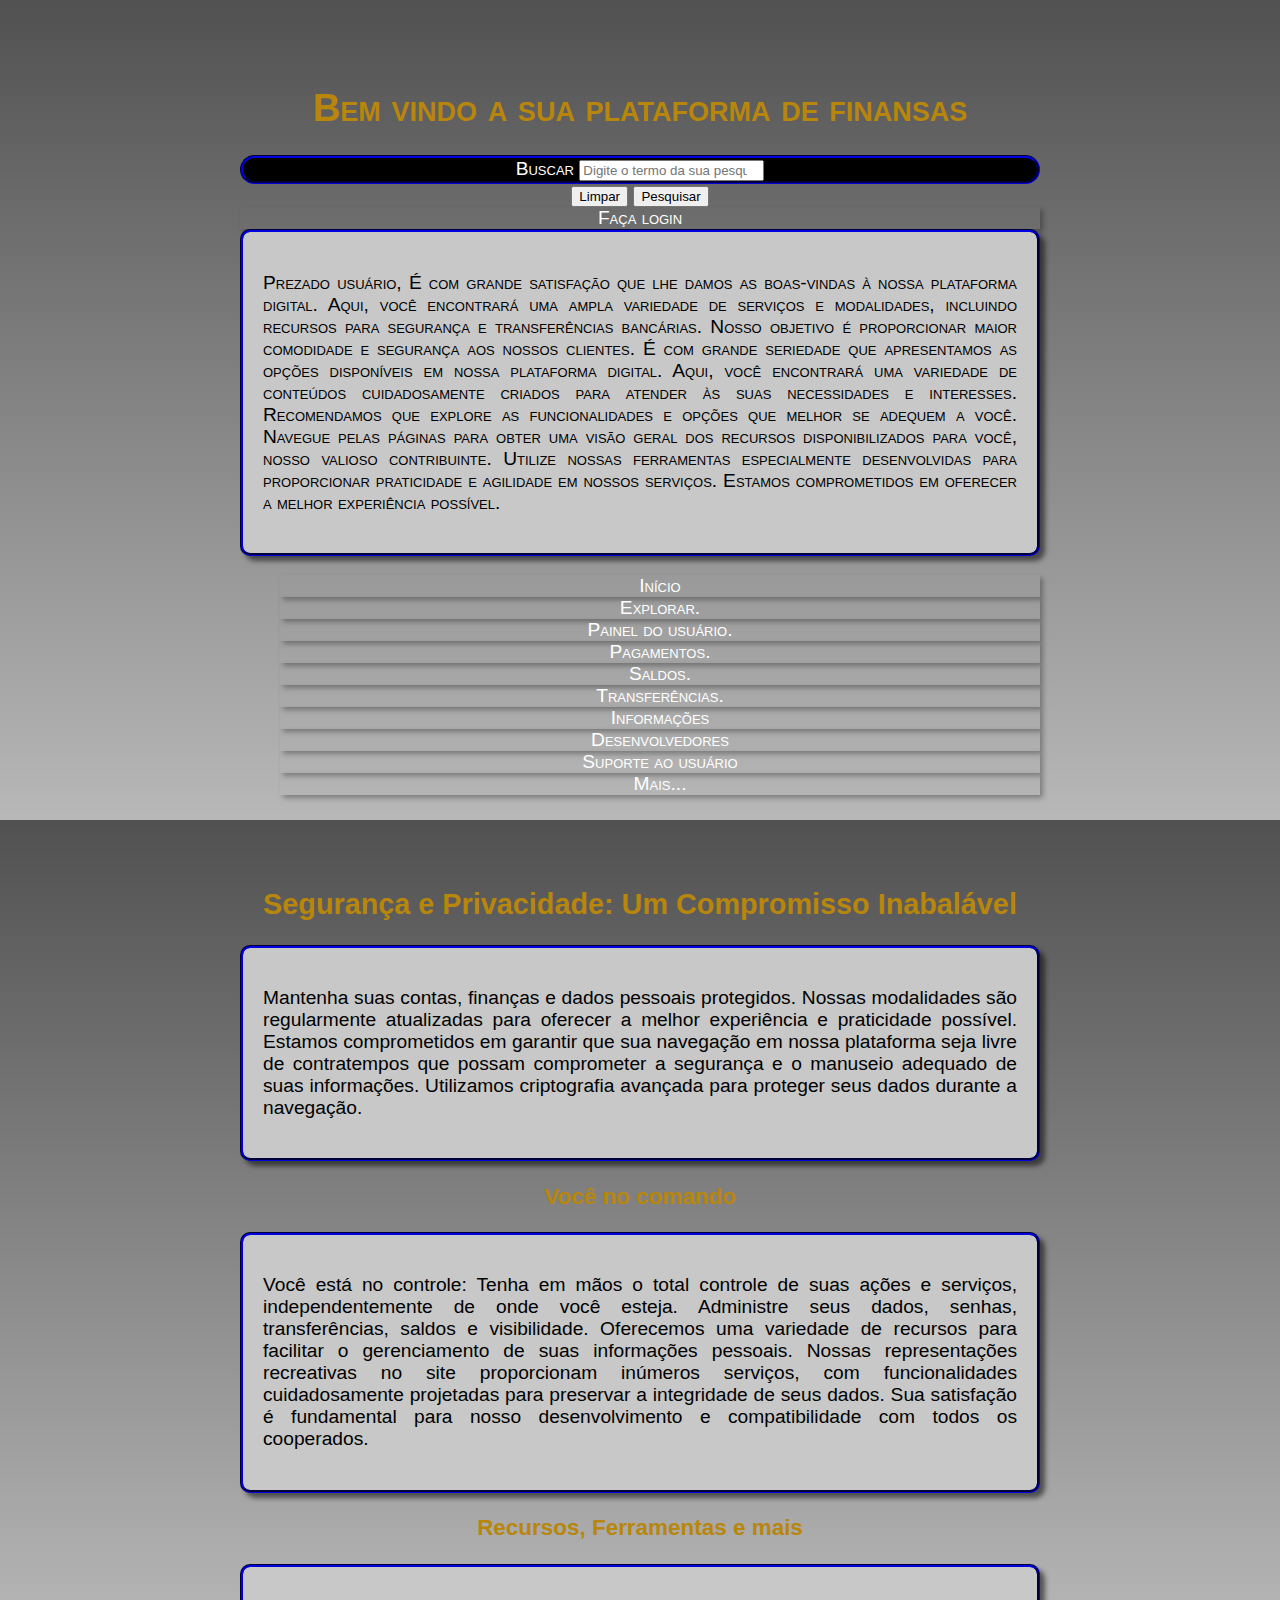
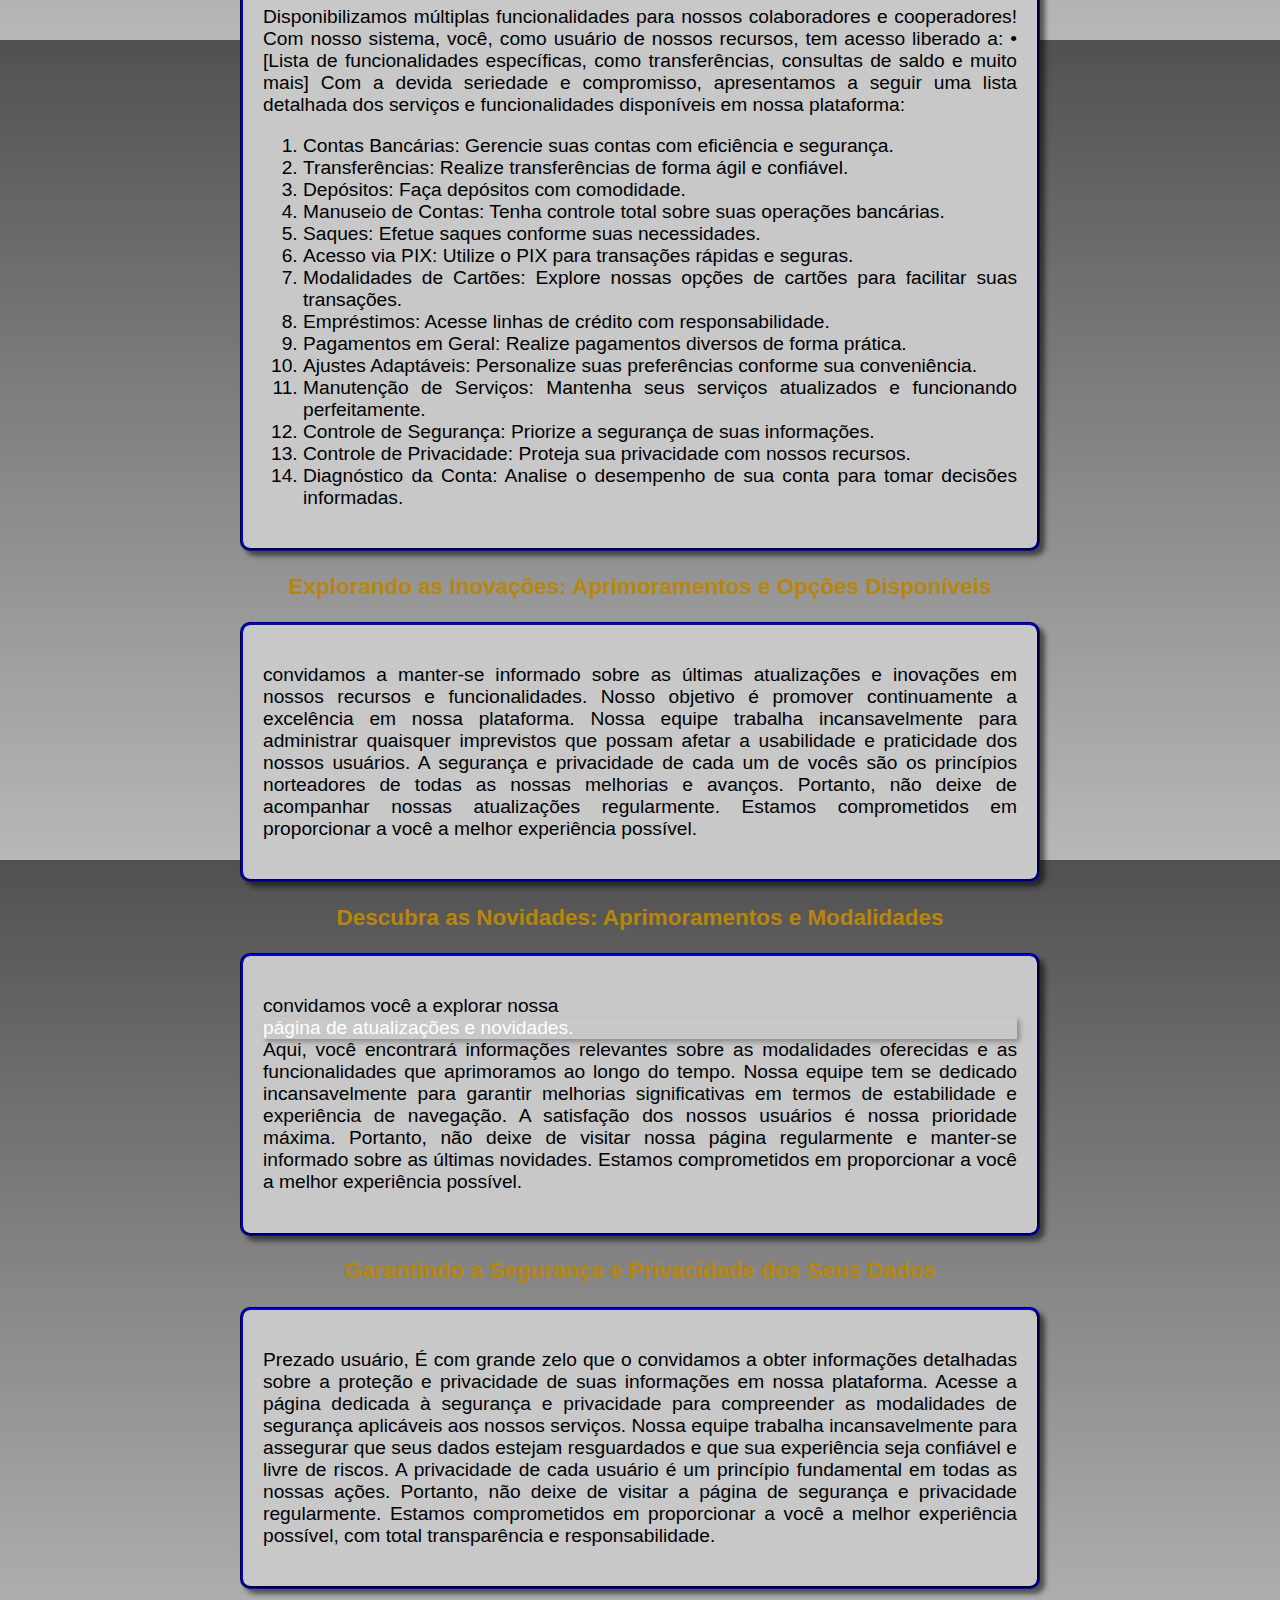
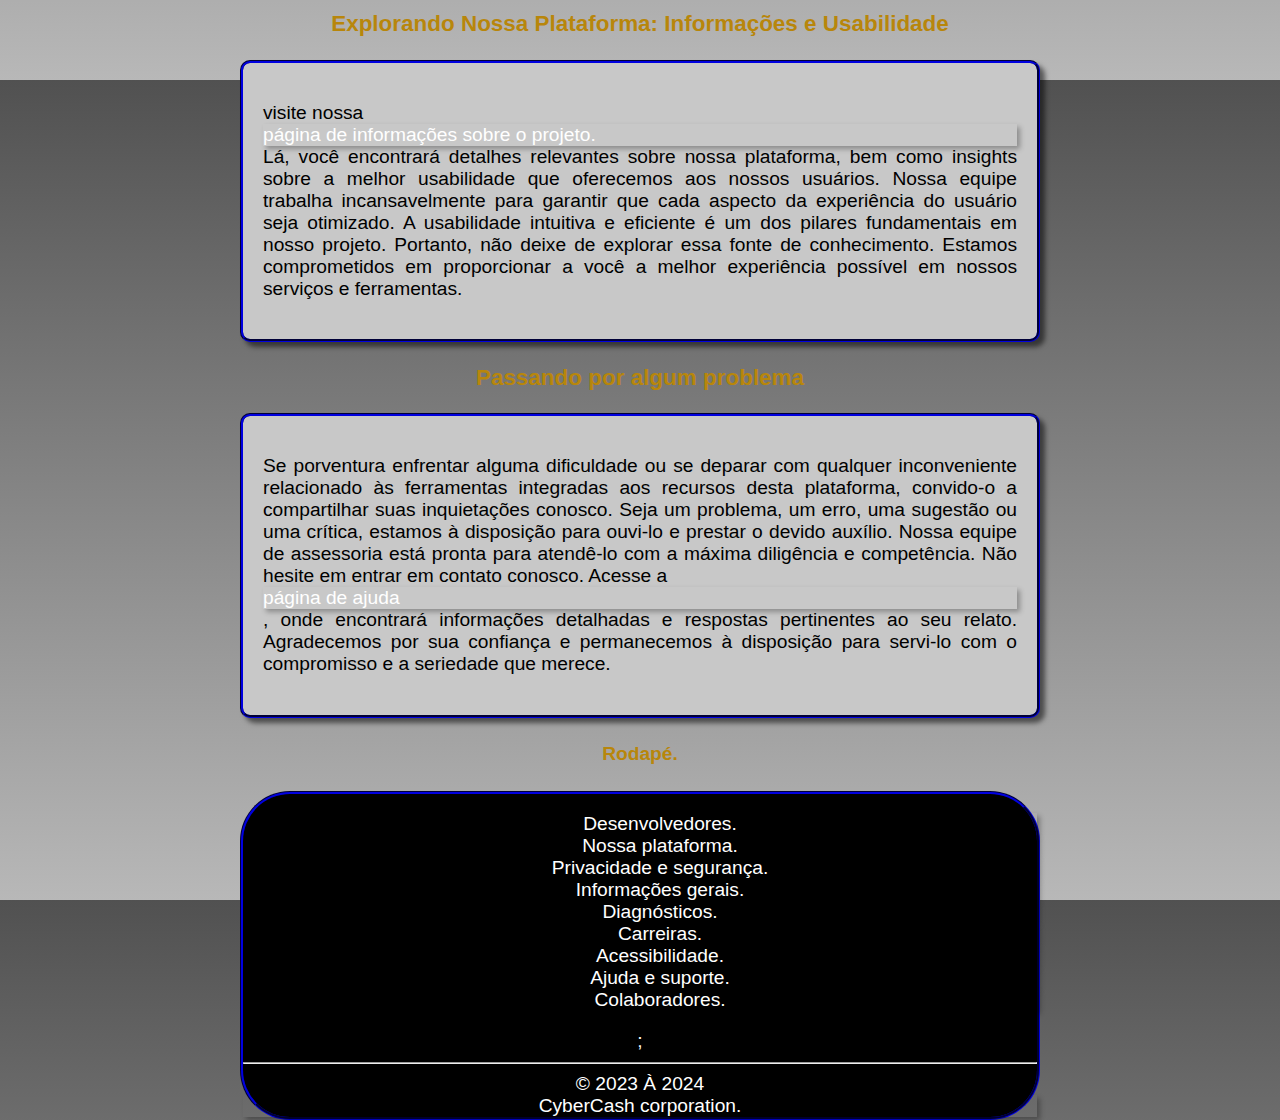
<file: index.html>
<!DOCTYPE html>
<html lang="pt-BR">
<head>
    <meta charset="UTF-8">
    <meta name="viewport" content="width=device-width, initial-scale=1.0">
    <title>CyberCash - Explore a sua Plataforma Digital: Serviços e Oportunidades </title>
<link rel="stylesheet" href="css/style.css">
</head>
<body>
<header>
<h1>Bem vindo a sua plataforma de finansas</h1>

<form action="" method="post" autocomplete="on">
<div>
        <label for="Buscar">Buscar</label>
    <input type="search" name="Buscar" id="Buscar" required autocomplete="on" placeholder="Digite o termo da sua pesquisa." minlength="8" maxlength="2000">
</div>
<input type="reset" value="Limpar">

<input type="submit" value="Pesquisar">

</form>    
<a href="login.html" target="_blank" title="Entre para ter acesso aos nossos serviços e recursos">Faça login</a>
<main>
    <p>
        <section>
            Prezado usuário,
            É com grande satisfação que lhe damos as boas-vindas à nossa plataforma digital.
            Aqui, você encontrará uma ampla variedade de serviços e modalidades, incluindo recursos para segurança e transferências bancárias. Nosso objetivo é proporcionar maior comodidade e segurança aos nossos clientes.
            É com grande seriedade que apresentamos as opções disponíveis em nossa plataforma digital. Aqui, você encontrará uma variedade de conteúdos cuidadosamente criados para atender às suas necessidades e interesses.
            Recomendamos que explore as funcionalidades e opções que melhor se adequem a você. Navegue pelas páginas para obter uma visão geral dos recursos disponibilizados para você, nosso valioso contribuinte.
            Utilize nossas ferramentas especialmente desenvolvidas para proporcionar praticidade e agilidade em nossos serviços. Estamos comprometidos em oferecer a melhor experiência possível.
        </section></p>
</main>
<nav>
<menu>
                
        
            <a href="index.html">Início</a>
                    
                <a href="Explorar.html">Explorar.</a>

    <a href="#">Painel do usuário.</a>

        <a href="pagamentos.html">Pagamentos.</a>
        
        <a href="saldos.html">Saldos.</a>

        <a href="transferencias.html">Transferências.</a>

        <a href="#">Informações</a>

        <a href="#">Desenvolvedores</a>

        <a href="#">Suporte ao usuário</a>

        <a href="#">Mais...</a>

</menu>
                    </nav>
</header>

<h2>Segurança e Privacidade: Um Compromisso Inabalável</h2>

<main>
    <p>
        Mantenha suas contas, finanças e dados pessoais protegidos. Nossas modalidades são regularmente atualizadas para oferecer a melhor experiência e praticidade possível.
        Estamos comprometidos em garantir que sua navegação em nossa plataforma seja livre de contratempos que possam comprometer a segurança e o manuseio adequado de suas informações. Utilizamos criptografia avançada para proteger seus dados durante a navegação.
    </p>
</main>

<h3>Você no comando</h3>
<main>
    <p>
        Você está no controle:
        Tenha em mãos o total controle de suas ações e serviços, independentemente de onde você esteja. Administre seus dados, senhas, transferências, saldos e visibilidade. Oferecemos uma variedade de recursos para facilitar o gerenciamento de suas informações pessoais.
        Nossas representações recreativas no site proporcionam inúmeros serviços, com funcionalidades cuidadosamente projetadas para preservar a integridade de seus dados. Sua satisfação é fundamental para nosso desenvolvimento e compatibilidade com todos os cooperados.
    </p>
</main>

<h3>Recursos, Ferramentas e mais</h3>

<main>
    <p>
        Disponibilizamos múltiplas funcionalidades para nossos colaboradores e cooperadores! Com nosso sistema, você, como usuário de nossos recursos, tem acesso liberado a:
        •	[Lista de funcionalidades específicas, como transferências, consultas de saldo e
        muito mais]
        Com a devida seriedade e compromisso, apresentamos a seguir uma lista detalhada dos serviços e funcionalidades disponíveis em nossa plataforma:
    
        <ol>
            <li>Contas Bancárias: Gerencie suas contas com eficiência e segurança.</li>
    
            <li>Transferências: Realize transferências de forma ágil e confiável.</li>
    
            <li>Depósitos: Faça depósitos com comodidade.</li>
    
            <li>Manuseio de Contas: Tenha controle total sobre suas operações bancárias.</li>
    
            <li>Saques: Efetue saques conforme suas necessidades.</li>
    
            <li>Acesso via PIX: Utilize o PIX para transações rápidas e seguras.</li>
    
            <li>Modalidades de Cartões: Explore nossas opções de cartões para facilitar suas transações.</li>
    
            <li>Empréstimos: Acesse linhas de crédito com responsabilidade.</li>
    
            <li>Pagamentos em Geral: Realize pagamentos diversos de forma prática.</li>
    
            <li>Ajustes Adaptáveis: Personalize suas preferências conforme sua conveniência.</li>
    
            <li>Manutenção de Serviços: Mantenha seus serviços atualizados e funcionando perfeitamente.</li>
    
            <li>Controle de Segurança: Priorize a segurança de suas informações.</li>
    
    
            <li>Controle de Privacidade: Proteja sua privacidade com nossos recursos.</li>
    
            <li>Diagnóstico da Conta: Analise o desempenho de sua conta para tomar decisões informadas.</li>
        </ol>
    </p>
</main>
<h3>Explorando as Inovações: Aprimoramentos e Opções Disponíveis</h3>
<main>
    <p>
        convidamos a manter-se informado sobre as últimas atualizações e inovações em nossos recursos e funcionalidades. Nosso objetivo é promover continuamente a excelência em nossa plataforma.
        Nossa equipe trabalha incansavelmente para administrar quaisquer imprevistos que possam afetar a usabilidade e praticidade dos nossos usuários. A segurança e privacidade de cada um de vocês são os princípios norteadores de todas as nossas melhorias e avanços.
        Portanto, não deixe de acompanhar nossas atualizações regularmente. Estamos comprometidos em proporcionar a você a melhor experiência possível.
    </p>
</main>

<h3>Descubra as Novidades: Aprimoramentos e Modalidades</h3>
<main>
    <p>
        convidamos você a explorar nossa <a href="#">página de atualizações e novidades. </a>Aqui, você encontrará informações relevantes sobre as modalidades oferecidas e as funcionalidades que aprimoramos ao longo do tempo.
        Nossa equipe tem se dedicado incansavelmente para garantir melhorias significativas em termos de estabilidade e experiência de navegação. A satisfação dos nossos usuários é nossa prioridade máxima.
        Portanto, não deixe de visitar nossa página regularmente e manter-se informado sobre as últimas novidades. Estamos comprometidos em proporcionar a você a melhor experiência possível.
    </p>
</main>
<h3>Garantindo a Segurança e Privacidade dos Seus Dados</h3>
<main>
    <p>
        Prezado usuário,
        É com grande zelo que o convidamos a obter informações detalhadas sobre a proteção e privacidade de suas informações em nossa plataforma. Acesse a página dedicada à segurança e privacidade para compreender as modalidades de segurança aplicáveis aos nossos serviços.
        Nossa equipe trabalha incansavelmente para assegurar que seus dados estejam resguardados e que sua experiência seja confiável e livre de riscos. A privacidade de cada usuário é um princípio fundamental em todas as nossas ações.
        Portanto, não deixe de visitar a página de segurança e privacidade regularmente. Estamos comprometidos em proporcionar a você a melhor experiência possível, com total transparência e responsabilidade.
    </p>
</main>
<h3>Explorando Nossa Plataforma: Informações e Usabilidade</h3>
<main>
    <p>
        visite nossa <a href="#">página de informações sobre o projeto. </a>Lá, você encontrará detalhes relevantes sobre nossa plataforma, bem como insights sobre a melhor usabilidade que oferecemos aos nossos usuários.
        Nossa equipe trabalha incansavelmente para garantir que cada aspecto da experiência do usuário seja otimizado. A usabilidade intuitiva e eficiente é um dos pilares fundamentais em nosso projeto.
        Portanto, não deixe de explorar essa fonte de conhecimento. Estamos comprometidos em proporcionar a você a melhor experiência possível em nossos serviços e ferramentas.
    </p>
</main>
<h3>Passando por algum problema</h3>
<main>
    <p>
        Se porventura enfrentar alguma dificuldade ou se deparar com qualquer inconveniente relacionado às ferramentas integradas aos recursos desta plataforma, convido-o a compartilhar suas inquietações conosco. Seja um problema, um erro, uma sugestão ou uma crítica, estamos à disposição para ouvi-lo e prestar o devido auxílio.
        Nossa equipe de assessoria está pronta para atendê-lo com a máxima diligência e competência. Não hesite em entrar em contato conosco. Acesse a <a href="ajuda.html">página de ajuda</a>, onde encontrará informações detalhadas e respostas pertinentes ao seu relato.
        Agradecemos por sua confiança e permanecemos à disposição para servi-lo com o compromisso e a seriedade que merece.
    </p>
</main>
<footer>
<h4>Rodapé.</h4>
<div>   
                    <menu>
        <a href="#">Desenvolvedores.</a>
    
        <a href="#">Nossa plataforma.</a>
    
        <a href="#">Privacidade e segurança.</a>
    
        <a href="#">Informações gerais.</a>
    
        <a href="#">Diagnósticos.</a>
    
        <a href="#">Carreiras.</a>
    
        <a href="#">Acessibilidade.</a>
<a href="#">Ajuda e suporte.</a>
<a href="#">Colaboradores.    </a>

</menu>;
    <hr>
    &#169 2023 À 2024 <a href="https://eduardo-henrique-da-silva.github.io/Cyber-Cash-/">CyberCash corporation.</a>
</div>


</footer>

</body>
</html>
</file>
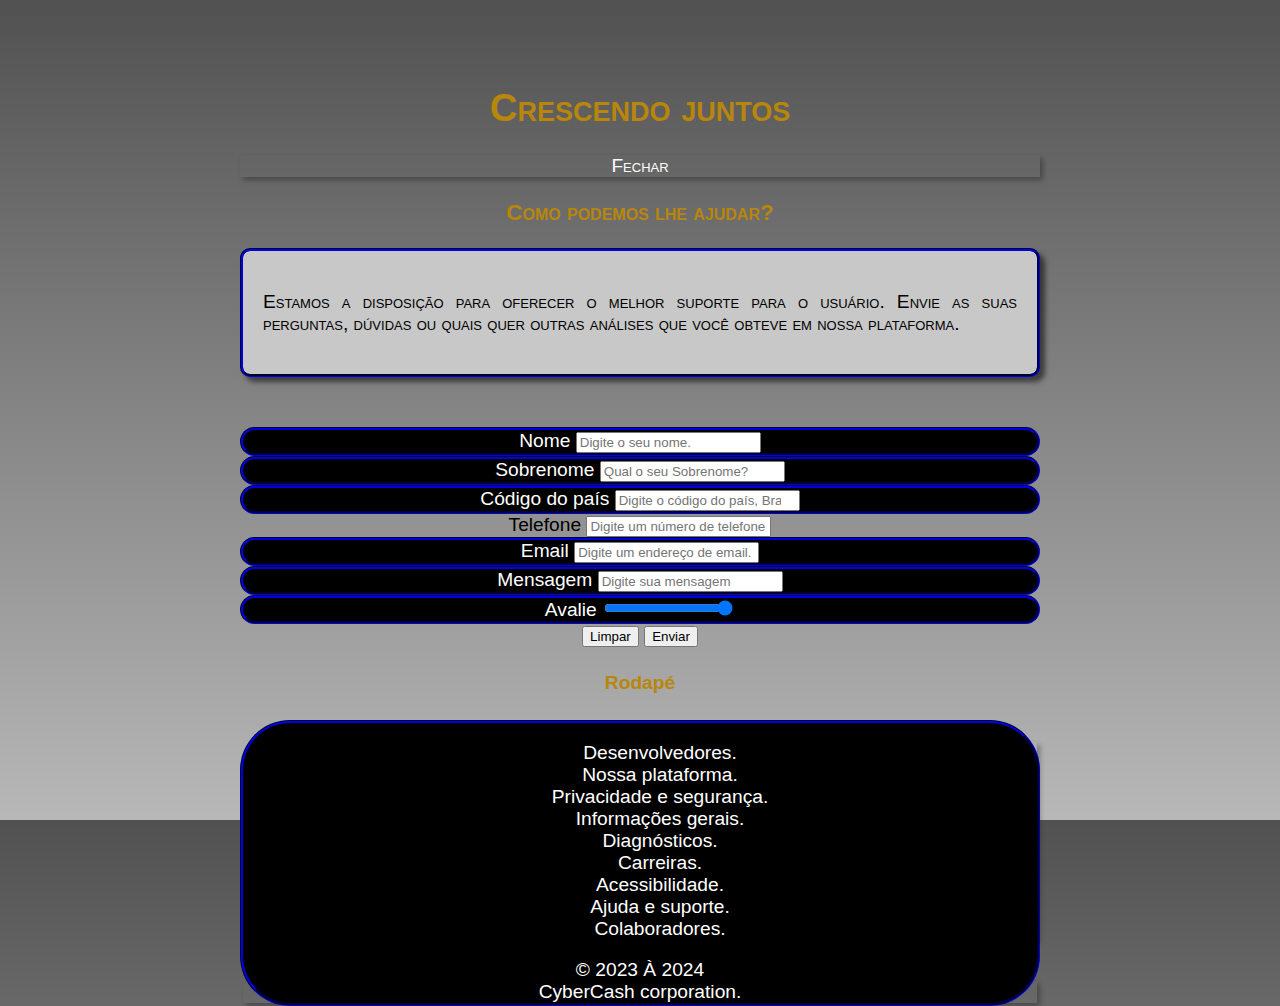
<file: ajuda.html>
<!DOCTYPE html>
<html lang="pt-BR">
<head>
    <meta charset="UTF-8">
    <meta name="viewport" content="width=device-width, initial-scale=1.0">
    <title>Ajuda e Suporte - Cyber Cash</title>
<link rel="stylesheet" href="css/style.css">
</head>
<body>
<header>
    <h1>Crescendo juntos</h1>
<a href="index.html" title="Volta para a página de início">Fechar</a>
<h3>Como podemos lhe ajudar?</h3>
<main>
    <p>
        Estamos a disposição para oferecer o melhor suporte para o usuário.
        Envie as suas perguntas, dúvidas ou quais quer outras análises que você obteve em nossa plataforma.
    </p>
</main>
</header>
<form action="" method="post" autocomplete="on">
<div>
    <label for="Nome">Nome</label>
    <input type="text" name="Nome" id="Nome" required autocomplete="name" placeholder="Digite o seu nome.">
</div>
<div>
    <label for="Sobrenome">Sobrenome</label>
    <input type="text" name="Sobrenome" id="Sobrenome" required autocomplete="additional-name" placeholder="Qual o seu Sobrenome?">
</div>
<div>
    <label for="Código do país">Código do país</label>
    <input type="number" name="Código do país" id="Código do país" required autocomplete="tel-national" placeholder="Digite o código do país, Brasil +55">
</div>
<label for="Telefone">Telefone</label>
<input type="tel" name="Telefone" id="Telefone" required autocomplete="tel" placeholder="Digite um número de telefone válido, +**." min="12" max="3">
<div>
    <label for="Email">Email</label>
    <input type="email" name="Email" id="Email" required autocomplete="email" placeholder="Digite um endereço de email.">
</div>
<div>
    <label for="Mensagem">Mensagem</label>
    <input type="text" name="Mensagem" id="Mensagem" required autocomplete="url" placeholder="Digite sua mensagem">
</div>
<div>
    <label for="Avalie">Avalie</label>
    <input type="range" name="Avalie" id="Avalie" autocomplete="on" value="5" min="0" max="5">
    </div>
<input type="reset" value="Limpar">
<input type="submit" value="Enviar">
</form>
<footer>
    <h4>Rodapé</h4>
    <div>   
<section>
    
    <menu>
    <a href="#">Desenvolvedores.</a>

    <a href="#">Nossa plataforma.</a>
    
    <a href="#">Privacidade e segurança.</a>
    
    <a href="#">Informações gerais.</a>
    
    <a href="#">Diagnósticos.</a>
    
    <a href="#">Carreiras.</a>
    
    <a href="#">Acessibilidade.</a>
    <a href="#">Ajuda e suporte.</a>
    <a href="#">Colaboradores.    </a>
    
    </menu>
    
    &#169 2023 À 2024 <a href="https://eduardo-henrique-da-silva.github.io/Cyber-Cash-/">CyberCash corporation.</a>
</section>
</div>

</footer>

</body>
</html>
</file>
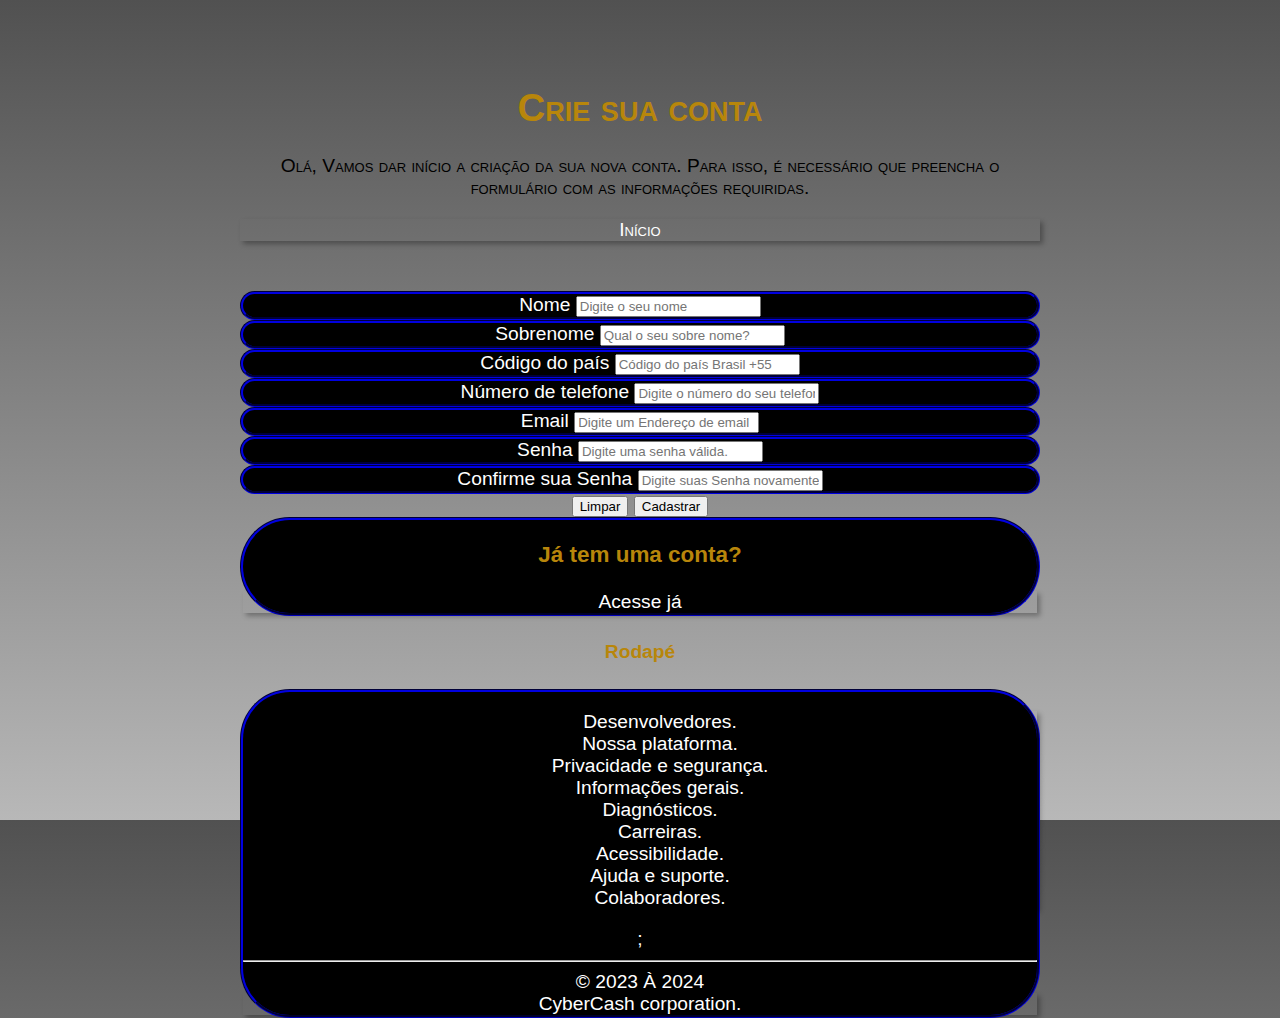
<file: cadastro.html>
<!DOCTYPE html>
<html lang="pt-BR">
<head>
    <meta charset="UTF-8">
    <meta name="viewport" content="width=device-width, initial-scale=1.0">
    <title>Cadastro do usuário - Cyber Cash</title>
<link rel="stylesheet" href="css/style.css">
</head>
<body>
<header>
    <h1>Crie sua conta</h1>
    <section>
        <p>
            Olá, Vamos dar início a criação da sua nova conta.
            Para isso, é necessário que preencha o formulário com as informações requiridas.
        </p>
    </section>
<a href="index.html" title="Voltar para página inicial">Início</a>
</header>    
    <form action="" method="post" autocomplete="on">
<div>
    <label for="Nome">Nome</label>
    <input type="text" name="Nome" id="Nome" required autocomplete="name" placeholder="Digite o seu nome" minlength="3">
</div>
<div>
    <label for="Sobrenome">Sobrenome</label>
    <input type="text" name="Sobrenome" id="Sobrenome" required autocomplete="additional-name" placeholder="Qual o seu sobre nome?" minlength="3">
</div>
<div>
    <label for="Código do país">Código do país</label>
    <input type="number" name="Código do país" id="Código do país" required autocomplete="tel-national" placeholder="Código do país Brasil +55">
</div>
<div>
    <label for="Número de telefone">Número de telefone</label>
    <input type="tel" name="Número de telefone" id="Número de telefone" required autocomplete="tel" placeholder="Digite o número do seu telefone. +**">
</div>
<div>
    <label for="Email">Email</label>
    <input type="email" name="Email" id="Email" required autocomplete="email" placeholder="Digite um Endereço de email" minlength=""5 maxlength="30">
</div>
<div>
    <label for="Senha">Senha</label>
    <input type="password" name="Senha" id="Senha" required autocomplete="current-password" placeholder="Digite uma senha válida." minlength="10" maxlength=""30>
</div>
<div>
    <label for="Confirme sua Senha">Confirme sua Senha</label>
    <input type="password" name="Confirme sua Senha" id="Confirme sua Senha" required autocomplete="current-password" placeholder="Digite suas Senha novamente.">
</div>
<input type="reset" value="Limpar">
<input type="submit" value="Cadastrar">
</form>
<div>
    <h3>Já tem uma conta?</h3>
    <a href="login.html" title="Entre na sua conta">Acesse já</a>
</div>
<footer>
    <h4>Rodapé</h4>
    <div>
        <menu>
            <a href="#">Desenvolvedores.</a>
        
            <a href="#">Nossa plataforma.</a>
        
            <a href="#">Privacidade e segurança.</a>
        
            <a href="#">Informações gerais.</a>
        
            <a href="#">Diagnósticos.</a>
        
            <a href="#">Carreiras.</a>
        
            <a href="#">Acessibilidade.</a>
    <a href="#">Ajuda e suporte.</a>
    <a href="#">Colaboradores.    </a>
    
    </menu>;
        <hr>
        &#169 2023 À 2024 <a href="https://eduardo-henrique-da-silva.github.io/Cyber-Cash-/">CyberCash corporation.</a>
    </div>
    
</footer>

</body>
</html>
</file>
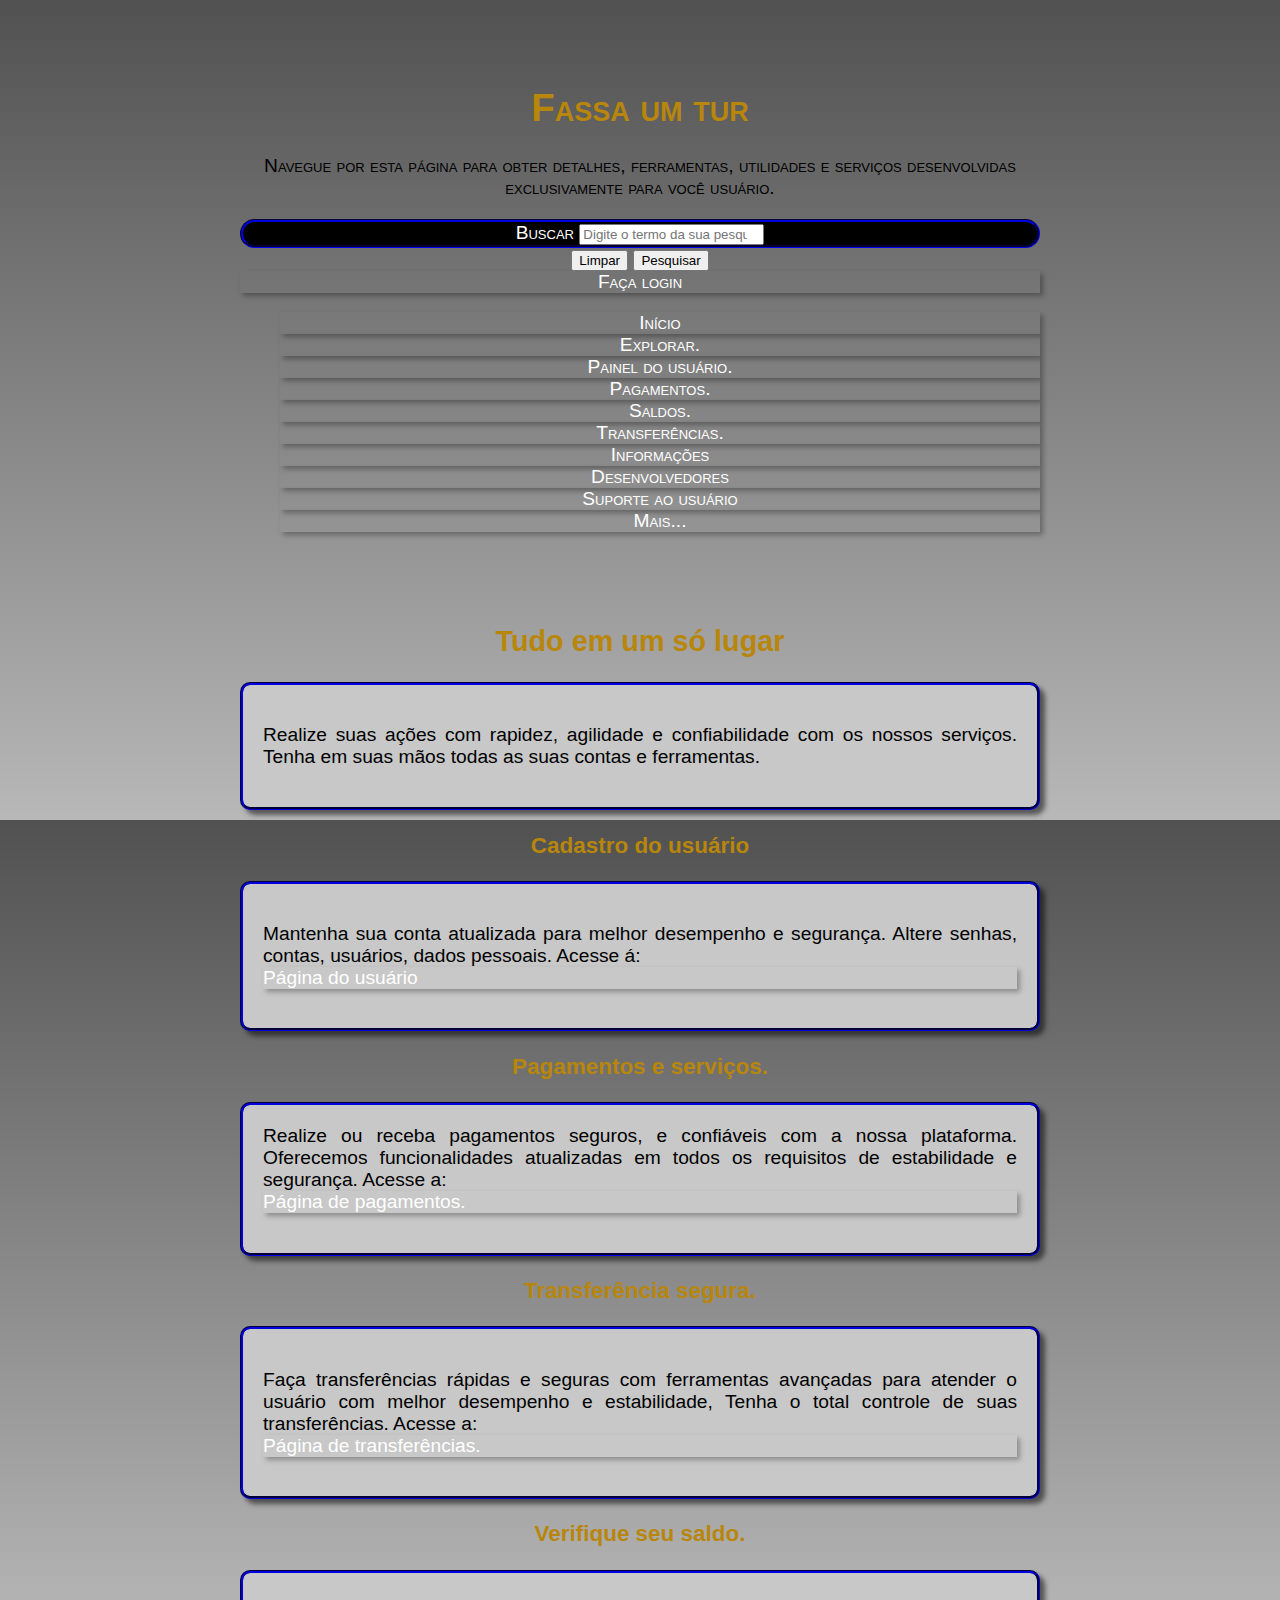
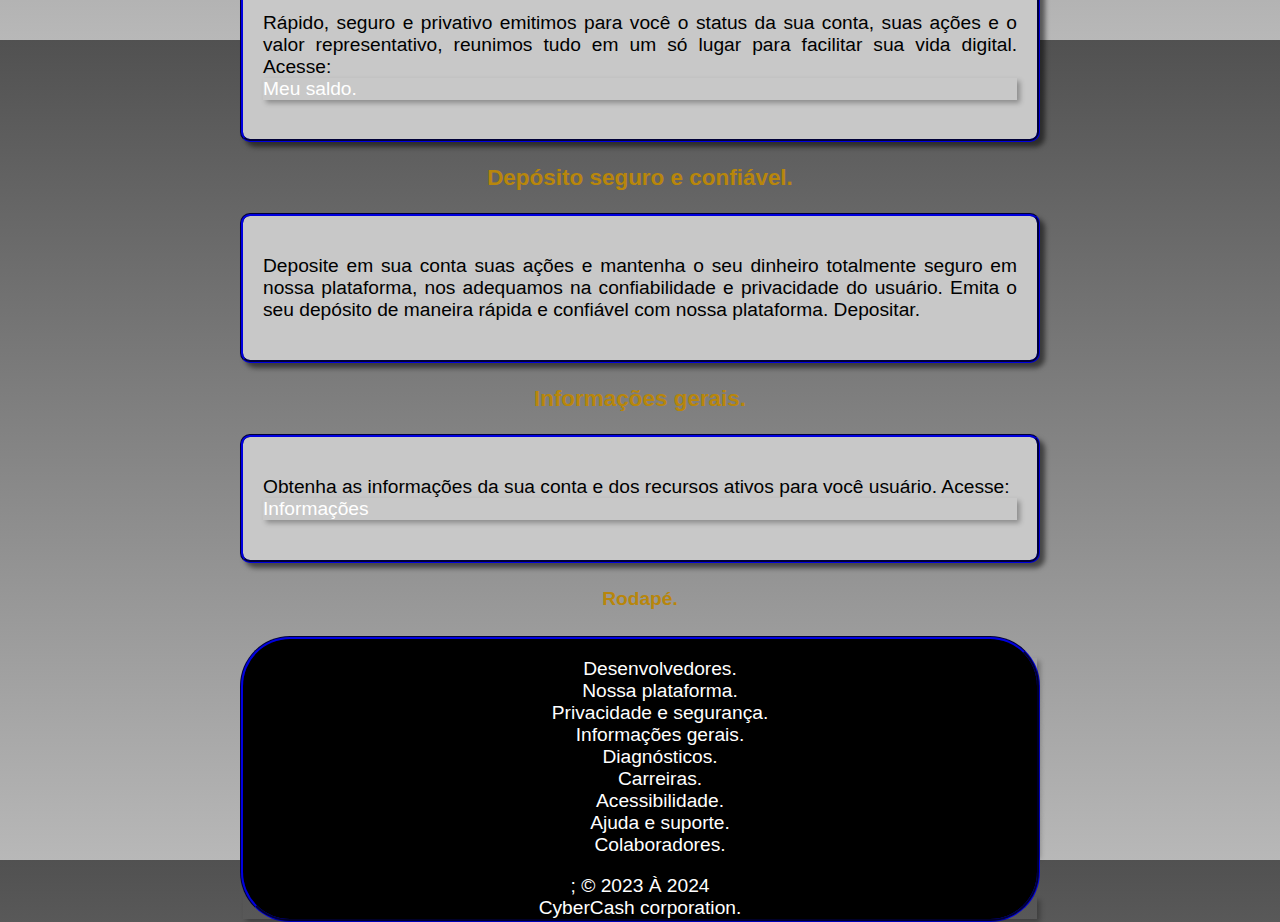
<file: Explorar.html>
<!DOCTYPE html>
<html lang="pt-BR">
<head>
    <meta charset="UTF-8">
    <meta name="viewport" content="width=device-width, initial-scale=1.0">
    <title>Explore, Navégue pela nossa plataforma - Cyber Cash</title>
<link rel="stylesheet" href="css/style.css">
</head>
<body>
<header>
    <h1>Fassa um tur</h1>
<section>
    <p>Navegue por esta página para obter detalhes, ferramentas, utilidades e serviços desenvolvidas exclusivamente para você usuário.</p>
</section>
<form action="" method="post" autocomplete="on">
<div>
    <label for="Buscar">Buscar    </label>
    <input type="search" name="Buscar" id="Buscar" autocomplete="url" minlength="3" maxlength="2000" placeholder="Digite o termo da sua pesquisa">
</div>
<input type="reset" value="Limpar">
<input type="submit" value="Pesquisar">
</form>
<a href="login.html" target="_blank" title="Entre para ter acesso aos nossos serviços e recursos">Faça login</a>
<nav>
    <menu>
                    
            <a href="index.html" title="Página inicial.">Início</a>
                        
                    <a href="Explorar.html" title="Navegue pela plataforma">Explorar.</a>
    
        <a href="#" title="Altere, troque, remolva e muito mais">Painel do usuário.</a>
    
            <a href="pagamentos.html" title="Fassa ou receba pagamentos.">Pagamentos.</a>
            
            <a href="saldos.html" title="Confira seu saldo.">Saldos.</a>
    
            <a href="transferencias.html" title="Realise suas transferências.">Transferências.</a>
    
            <a href="#" title="Saiba mais sobre as informações do projeto.">Informações</a>
    
            <a href="#" title="Obtenha informações sobre a nossa equipe">Desenvolvedores</a>
    
            <a href="ajuda.html" title="Obtenha a ajuda necessária para você.">Suporte ao usuário</a>
    
            <a href="#">Mais...</a>
    
    </menu>
                        </nav>
                    </header>    
                    <h2>Tudo em um só lugar                    </h2>
                    <main>
                        <p>
                            Realize suas ações com rapidez, agilidade e confiabilidade com os nossos serviços.
                            Tenha em suas mãos todas as suas contas e ferramentas.
                        </p>
                                        </main>            
                                            <h3>Cadastro do usuário</h3>
                                            <main>
                                                <p>
                                                    Mantenha sua conta atualizada para melhor desempenho e segurança.
                                                    Altere senhas, contas, usuários, dados pessoais.
                                                    Acesse á: <a href="#" title="Acesse e gerencie as suas informações">Página do usuário</a>
                                                </p>
                                            </main>    
                                            <h3>Pagamentos e serviços.</h3>
                                            <p>
                                                <main>
                                                    Realize ou receba pagamentos seguros, e confiáveis com a nossa plataforma.
                                                    Oferecemos funcionalidades atualizadas em todos os requisitos de estabilidade e segurança. Acesse a:
                                                        <a href="pagamentos.html" title="Realize ou receba pagamentos">Página de pagamentos.</a>
                                                    </p>
                                                </main>
                                                <h3>Transferência segura.                                         </h3>       
                                                <main>
                                                    <p>
                                                        Faça transferências rápidas e seguras com ferramentas avançadas para atender o usuário com melhor desempenho e estabilidade,
                                                        Tenha o total controle de suas transferências.
                                                        Acesse a: <a href="transferencias.html">Página de transferências.</a>
                                                    </p>
                                                    </main>
                                                    <h3>Verifique seu saldo.                                                                                            </h3>
                                                    <main>
                                                        <p>
                                                            Rápido, seguro e privativo emitimos para você o status da sua conta, suas ações e o valor representativo, reunimos tudo em um só lugar para facilitar sua vida digital.
                                                            Acesse: <a href="saldos.html">Meu saldo.</a>
                                                        </p>
                                                    </main          >
<h3>Depósito seguro e confiável.</h3>                                                                
<main>
    <p>
        Deposite em sua conta suas ações e mantenha o seu dinheiro totalmente seguro em nossa plataforma, nos adequamos na confiabilidade e privacidade do usuário. Emita o seu depósito de maneira rápida e confiável com nossa plataforma.
                                                                Depositar.
    </p>
</main>
<h3>Informações gerais.                                                                                                            </h3>
<main>
    <p>Obtenha as informações da sua conta e dos recursos ativos para você usuário. Acesse: <a href="#" title="obtenha informações gerais">Informações                                                  </a></p>
</main>

<footer>
                        <h4>Rodapé.</h4>
                        <div>   
                                            <menu>
                                <a href="#">Desenvolvedores.</a>
                            
                                <a href="#">Nossa plataforma.</a>
                            
                                <a href="#">Privacidade e segurança.</a>
                            
                                <a href="#">Informações gerais.</a>
                            
                                <a href="#">Diagnósticos.</a>
                            
                                <a href="#">Carreiras.</a>
                            
                                <a href="#">Acessibilidade.</a>
                        <a href="ajuda.html">Ajuda e suporte.</a>
                        <a href="#">Colaboradores.    </a>
                        
                        </menu>;
                                                        &#169 2023 À 2024 <a href="https://eduardo-henrique-da-silva.github.io/Cyber-Cash-/">CyberCash corporation.</a>
                        </div>
                        
                </body>
</html>
</file>
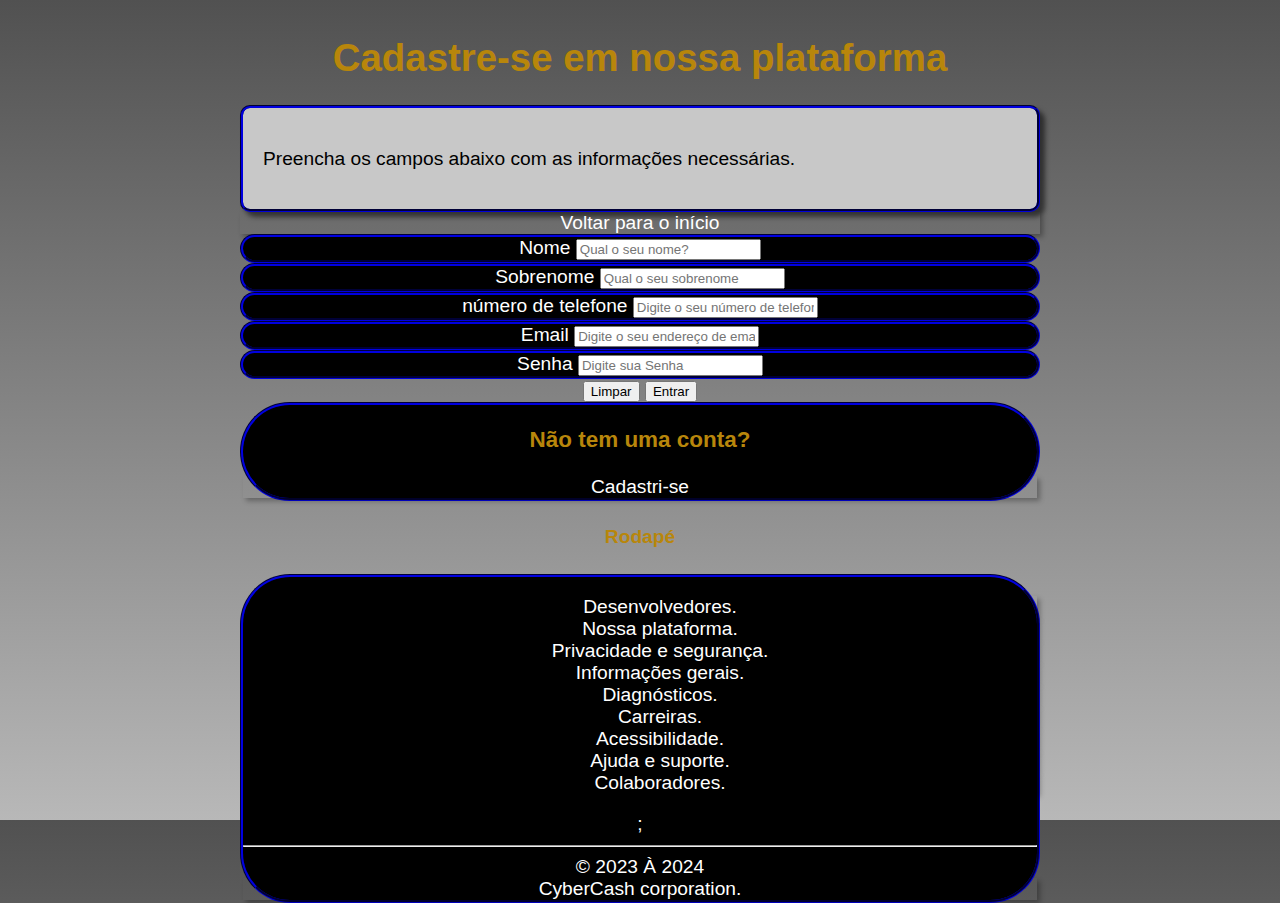
<file: login.html>
<!DOCTYPE html>
<html lang="pt-BR">
<head>
    <meta charset="UTF-8">
    <meta name="viewport" content="width=device-width, initial-scale=1.0">
    <title>Entre ou Cadástre-se - Cyber Cash</title>
<link rel="stylesheet" href="css/style.css">
</head>
<body>
    <h1>Cadastre-se em nossa plataforma</h1>

    <main>
        <p>Preencha os campos abaixo com as informações necessárias.    </p>
        
    </main>
<a href="index.html">Voltar para o início    </a>
    
<form action="" method="post" autocomplete="on">
<div>
    <label for="Nome">Nome</label>
    <input type="text" name="Nome" id="Nome" required autocomplete="name" placeholder="Qual o seu nome?" minlength="10">
</div>
<div>
    <label for="Sobrenome">Sobrenome</label>
    <input type="text" name="Sobrenome" id="Sobrenome" required autocomplete="additional-name" placeholder="Qual o seu sobrenome" minlength="5">
</div>
<div>
    <label for="número de telefone
    ">número de telefone</label>
    <input type="tel" name="número de telefone
    " id="número de telefone
    " required autocomplete="tel" placeholder="Digite o seu número de telefone." min="12" max="13">
</div>
<div>
    <label for="Email">Email</label>
    <input type="email" name="Email" id="Email" required autocomplete="email" placeholder="Digite o seu endereço de email">
</div>
<div>
    <label for="Senha">Senha</label>
    <input type="password" name="Senha" id="Senha" required autocomplete="new-password" minlength="8" placeholder="Digite sua Senha">
    </div>
<input type="reset" value="Limpar">
<input type="submit" value="Entrar"></form>
<div>
    <h3>Não tem uma conta?</h3>
    <a href="cadastro.html">Cadastri-se</a>
</div>
<footer><h4>Rodapé</h4>
    <div>
        <menu>
            <a href="#">Desenvolvedores.</a>
        
            <a href="#">Nossa plataforma.</a>
        
            <a href="#">Privacidade e segurança.</a>
        
            <a href="#">Informações gerais.</a>
        
            <a href="#">Diagnósticos.</a>
        
            <a href="#">Carreiras.</a>
        
            <a href="#">Acessibilidade.</a>
    <a href="#">Ajuda e suporte.</a>
    <a href="#">Colaboradores.    </a>
    
    </menu>;
        <hr>
        &#169 2023 À 2024 <a href="https://eduardo-henrique-da-silva.github.io/Cyber-Cash-/">CyberCash corporation.</a>
    </div>
    
</footer>
</body>
</html>
</file>
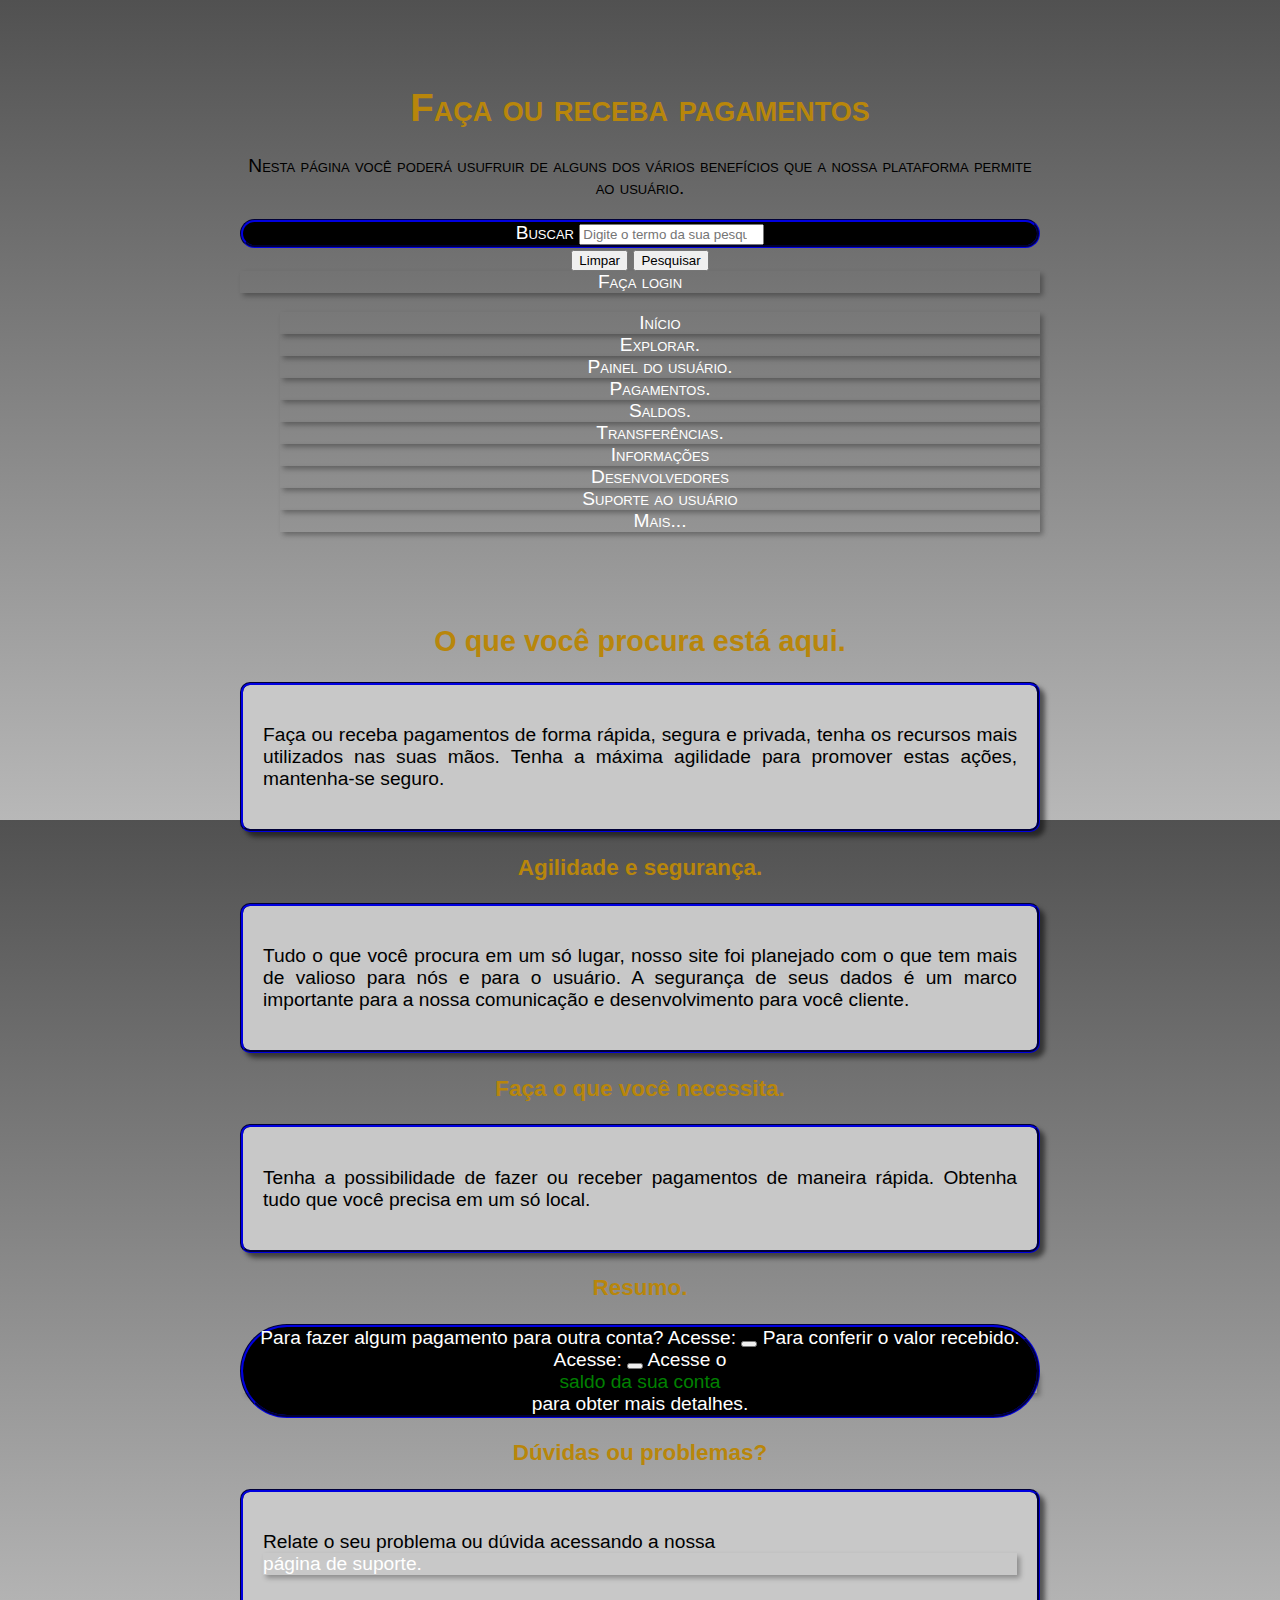
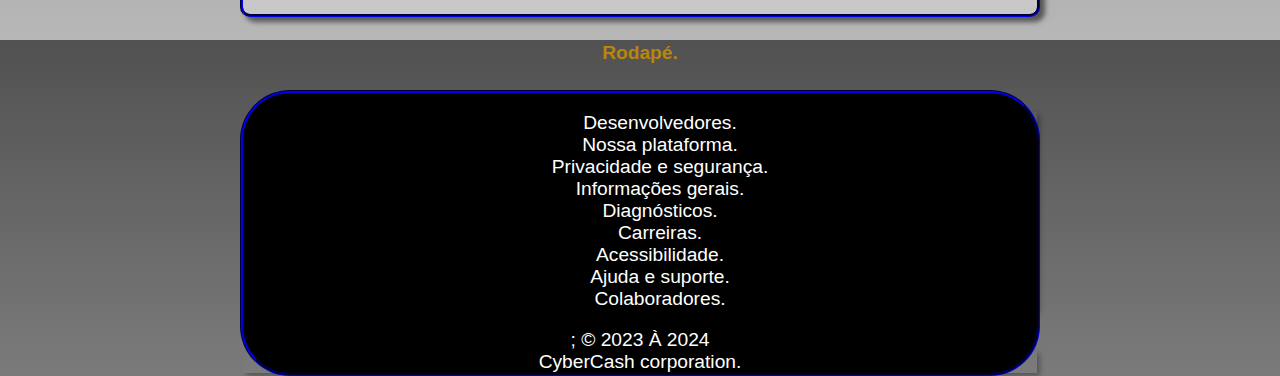
<file: pagamentos.html>
<!DOCTYPE html>
<html lang="pt-BR">
<head>
    <meta charset="UTF-8">
    <meta name="viewport" content="width=device-width, initial-scale=1.0">
    <title>Pagamentos - Cyber Cash</title>
<link rel="stylesheet" href="css/style.css">
</head>
<body>
<header>
    <h1>Faça ou receba pagamentos    </h1>
<section><p>Nesta página você poderá usufruir de alguns dos vários benefícios que a nossa plataforma permite ao usuário.</p></section>
<form action="" method="post" autocomplete="on">
    <div>
            <label for="Buscar">Buscar</label>
        <input type="search" name="Buscar" id="Buscar" required autocomplete="on" placeholder="Digite o termo da sua pesquisa." minlength="8" maxlength="2000">
    </div>
    <input type="reset" value="Limpar">
    
    <input type="submit" value="Pesquisar">
    
    </form>    
    <a href="login.html" target="_blank" title="Entre para ter acesso aos nossos serviços e recursos">Faça login</a>
    
    <nav>
        <menu>
                        
                <a href="index.html" title="Página inicial.">Início</a>
                            
                        <a href="Explorar.html" title="Navegue pela plataforma">Explorar.</a>
        
            <a href="#" title="Altere, troque, remolva e muito mais">Painel do usuário.</a>
        
                <a href="pagamentos.html" title="Faça ou receba pagamentos.">Pagamentos.</a>
                
                <a href="saldos.html" title="Confira seu saldo.">Saldos.</a>
        
                <a href=" #" title="Realise suas transferências.">Transferências.</a>
        
                <a href="#" title="Saiba mais sobre as informações do projeto.">Informações</a>
        
                <a href="#" title="Obtenha informações sobre a nossa equipe">Desenvolvedores</a>
        
                <a href="ajuda.html" title="Obtenha a ajuda necessária para você.">Suporte ao usuário</a>
        
                <a href="#">Mais...</a>
        
        </menu>
                            </nav>
                        </header>        
                        <h2>
                            O que você procura está aqui.
                            
                        </h2>
                        <main>
                            <p>
                                Faça ou receba pagamentos de forma rápida, segura e privada, tenha os recursos mais utilizados nas suas mãos.
                                Tenha a máxima agilidade para promover estas ações, mantenha-se seguro.
                            </p>
                                                </main>                        
                                                <h3>Agilidade e segurança.               </h3>
                                                <main>
                                                    <p>Tudo o que você procura em um só lugar, nosso site foi planejado com o que tem mais de valioso para nós e para o usuário. A segurança de seus dados é um marco importante para a nossa comunicação e desenvolvimento para você cliente.                                        
                                        </p>
                                                </main>
                                                <H3>Faça o que você necessita.</H3>
                                                <main>
                                                    <p>
                                                        Tenha a possibilidade de fazer ou receber pagamentos de maneira rápida.
                                                        Obtenha tudo que você precisa em um só local.
                                                    </p>
                                                    
                                            </main>
                                            <h3>Resumo.                                                                        </h3>                       
                                            <div>
                                                <section>
                                                    Para fazer algum pagamento para outra conta? Acesse: <button></button>
                                                    Para conferir o valor recebido. Acesse: <button></button>
                                                    Acesse o <a href="">saldo da sua conta </a>para obter mais detalhes.
                                                </section>
                                            </div>
                                            <h3>Dúvidas ou problemas?                                  </h3>                                                          
                                            <main>
                                                <p>
                                                    Relate o seu problema ou dúvida acessando a nossa <a href="ajuda.html">página de suporte.                                                </a>
                                                
                                                </p>
                                            </main>
                                            
                                            <footer>
                            <h4>Rodapé.</h4>
                            <div>   
                                                <menu>
                                    <a href="#">Desenvolvedores.</a>
                                
                                    <a href="#">Nossa plataforma.</a>
                                
                                    <a href="#">Privacidade e segurança.</a>
                                
                                    <a href="#">Informações gerais.</a>
                                
                                    <a href="#">Diagnósticos.</a>
                                
                                    <a href="#">Carreiras.</a>
                                
                                    <a href="#">Acessibilidade.</a>
                            <a href="ajuda.html">Ajuda e suporte.</a>
                            <a href="#">Colaboradores.    </a>
                            
                            </menu>;
                                                            &#169 2023 À 2024 <a href="https://eduardo-henrique-da-silva.github.io/Cyber-Cash-/">CyberCash corporation.</a>
                            </div>
    
</body>
</html>
</file>
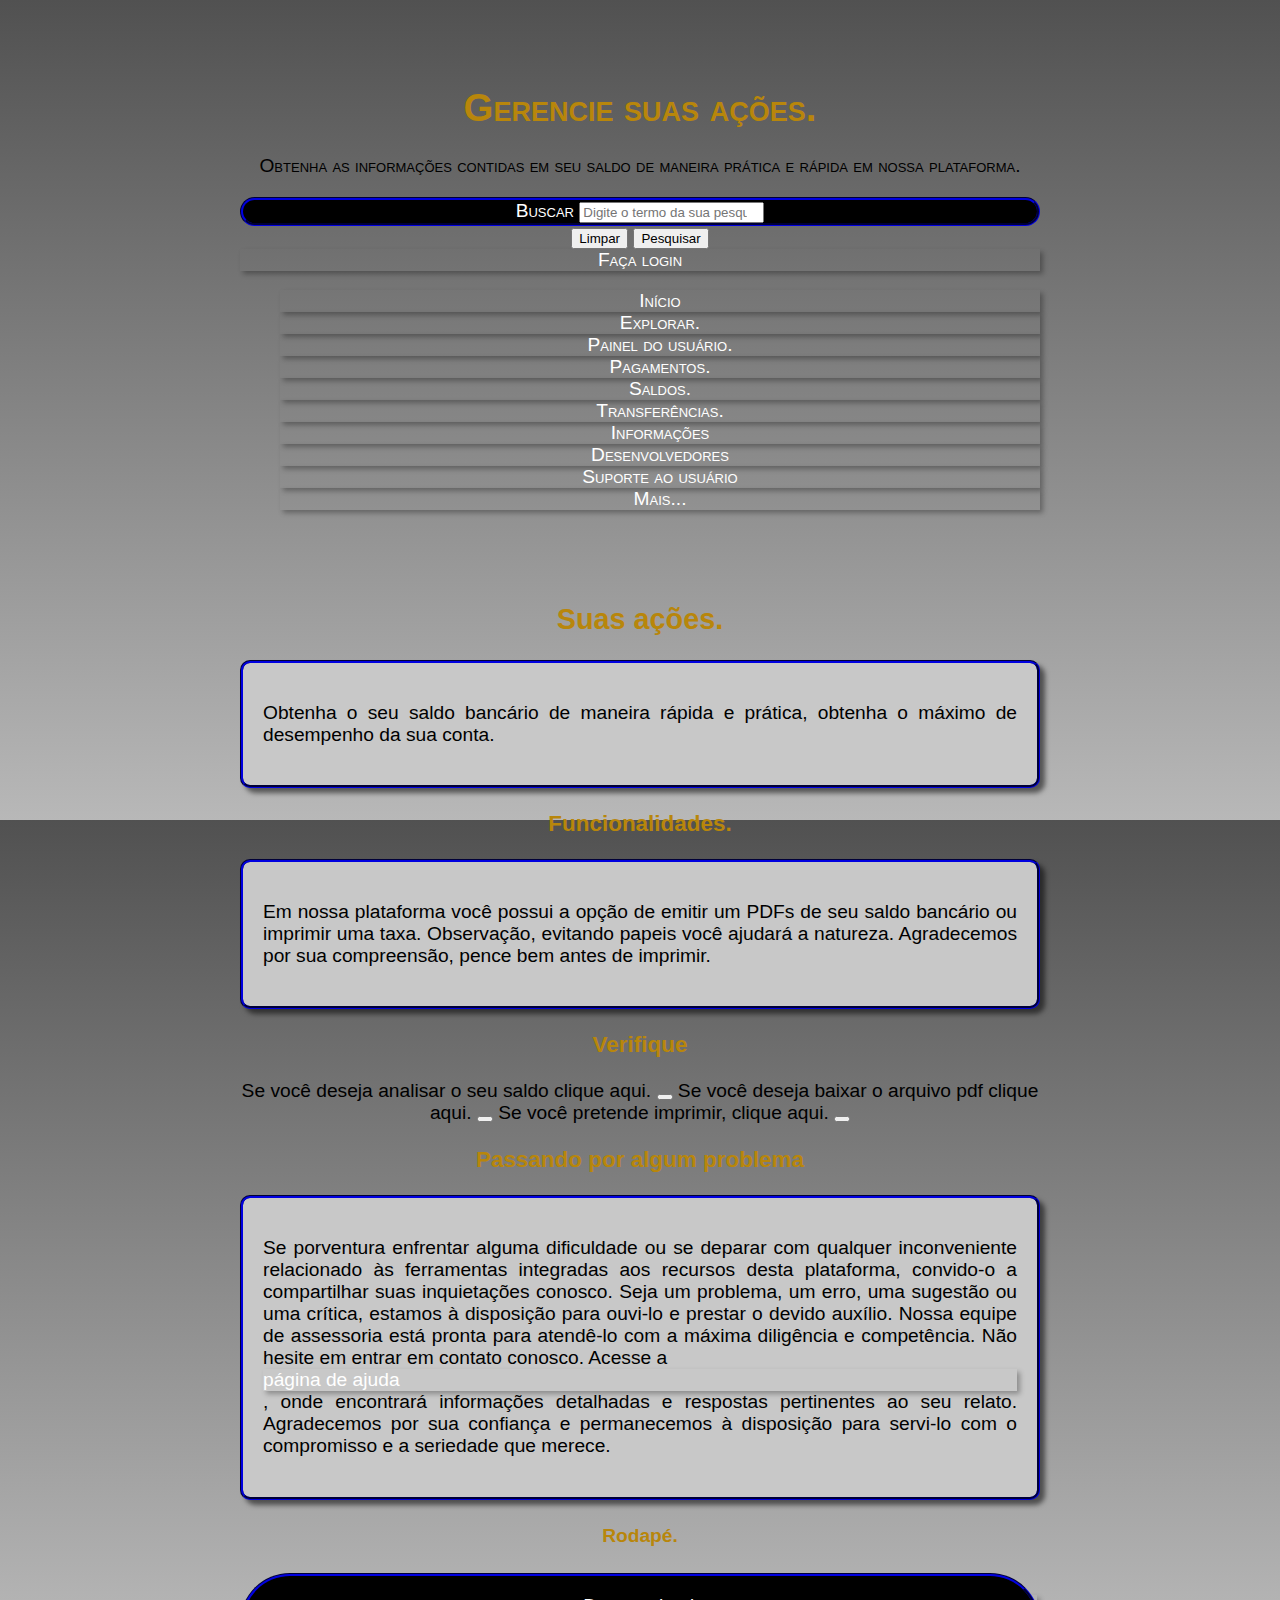
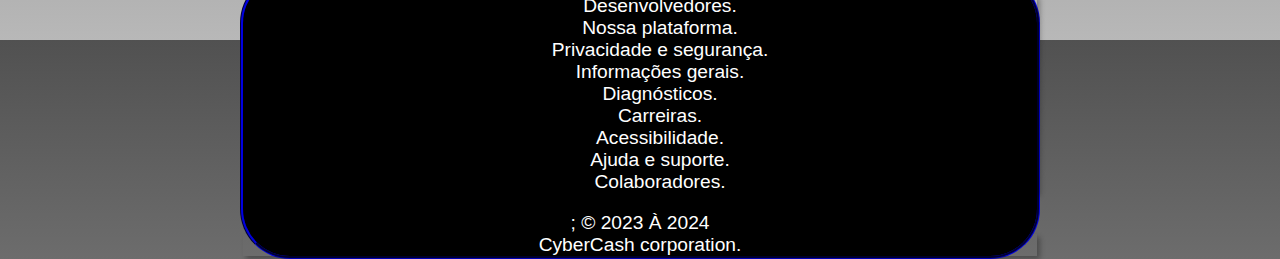
<file: saldos.html>
<!DOCTYPE html>
<html lang="pt-BR">
<head>
    <meta charset="UTF-8">
    <meta name="viewport" content="width=device-width, initial-scale=1.0">
    <title>Saldos Informações - Cyber Cash</title>
<link rel="stylesheet" href="css/style.css">
</head>
<body>
<header>
    <h1>Gerencie suas ações.    </h1>
    <section>
        <p>Obtenha as informações contidas em seu saldo de maneira prática e rápida em nossa plataforma.

        </p>
    </section>
<form action="" method="post" autocomplete="on">
<div>
    <label for="Buscar">Buscar    </label>
    <input type="search" name="Buscar" id="Buscar" autocomplete="url" minlength="3" maxlength="2000" placeholder="Digite o termo da sua pesquisa">
</div>
<input type="reset" value="Limpar">
<input type="submit" value="Pesquisar">
</form>
<a href="login.html" target="_blank" title="Entre para ter acesso aos nossos serviços e recursos">Faça login</a>
<nav>
    <menu>
                    
            <a href="index.html" title="Página inicial.">Início</a>
                        
                    <a href="Explorar.html" title="Navegue pela plataforma">Explorar.</a>
    
        <a href="#" title="Altere, troque, remolva e muito mais">Painel do usuário.</a>
    
            <a href="pagamentos.html" title="Fassa ou receba pagamentos.">Pagamentos.</a>
            
            <a href="saldos.html" title="Confira seu saldo.">Saldos.</a>
    
            <a href="transferencias.html" title="Realise suas transferências.">Transferências.</a>
    
            <a href="#" title="Saiba mais sobre as informações do projeto.">Informações</a>
    
            <a href="#" title="Obtenha informações sobre a nossa equipe">Desenvolvedores</a>
    
            <a href="ajuda.html" title="Obtenha a ajuda necessária para você.">Suporte ao usuário</a>
    
            <a href="#">Mais...</a>
    
    </menu>
                        </nav>
                    </header>    
                    <h2>
                        Suas ações.
                        
                    </h2>
                    <main>
                        <p>Obtenha o seu saldo bancário de maneira rápida e prática, obtenha o máximo de desempenho da sua conta.</p>
                    </main>
                    <h3>
                        Funcionalidades.
                        
                    </h3>
                    <main>
                        <p>Em nossa plataforma você possui a opção de emitir um PDFs de seu saldo bancário ou imprimir uma taxa. Observação, evitando papeis você ajudará a natureza. Agradecemos por sua compreensão, pence bem antes de imprimir.</p>
                    </main>
                    <h3>
                        Verifique
                        
                    </h3>
                    <section>
                        <p>
                            Se você deseja analisar o seu saldo clique aqui. <button></button>
                            Se você deseja baixar o arquivo pdf clique aqui. <button></button>
                            Se você pretende imprimir, clique aqui. <button></button>
                            
                        </p>
                    </section>
                    <h3>Passando por algum problema</h3>
                    <main>
                        <p>
                            Se porventura enfrentar alguma dificuldade ou se deparar com qualquer inconveniente relacionado às ferramentas integradas aos recursos desta plataforma, convido-o a compartilhar suas inquietações conosco. Seja um problema, um erro, uma sugestão ou uma crítica, estamos à disposição para ouvi-lo e prestar o devido auxílio.
                            Nossa equipe de assessoria está pronta para atendê-lo com a máxima diligência e competência. Não hesite em entrar em contato conosco. Acesse a <a href="ajuda.html">página de ajuda</a>, onde encontrará informações detalhadas e respostas pertinentes ao seu relato.
                            Agradecemos por sua confiança e permanecemos à disposição para servi-lo com o compromisso e a seriedade que merece.
                        </p>
                    </main>
                                                            
                <footer>
                        <h4>Rodapé.</h4>
                        <div>   
                                            <menu>
                                <a href="#">Desenvolvedores.</a>
                            
                                <a href="#">Nossa plataforma.</a>
                            
                                <a href="#">Privacidade e segurança.</a>
                            
                                <a href="#">Informações gerais.</a>
                            
                                <a href="#">Diagnósticos.</a>
                            
                                <a href="#">Carreiras.</a>
                            
                                <a href="#">Acessibilidade.</a>
                        <a href="ajuda.html">Ajuda e suporte.</a>
                        <a href="#">Colaboradores.    </a>
                        
                        </menu>;
                                                        &#169 2023 À 2024 <a href="https://eduardo-henrique-da-silva.github.io/Cyber-Cash-/">CyberCash corporation.</a>
                        </div>

</body>
</html>
</file>
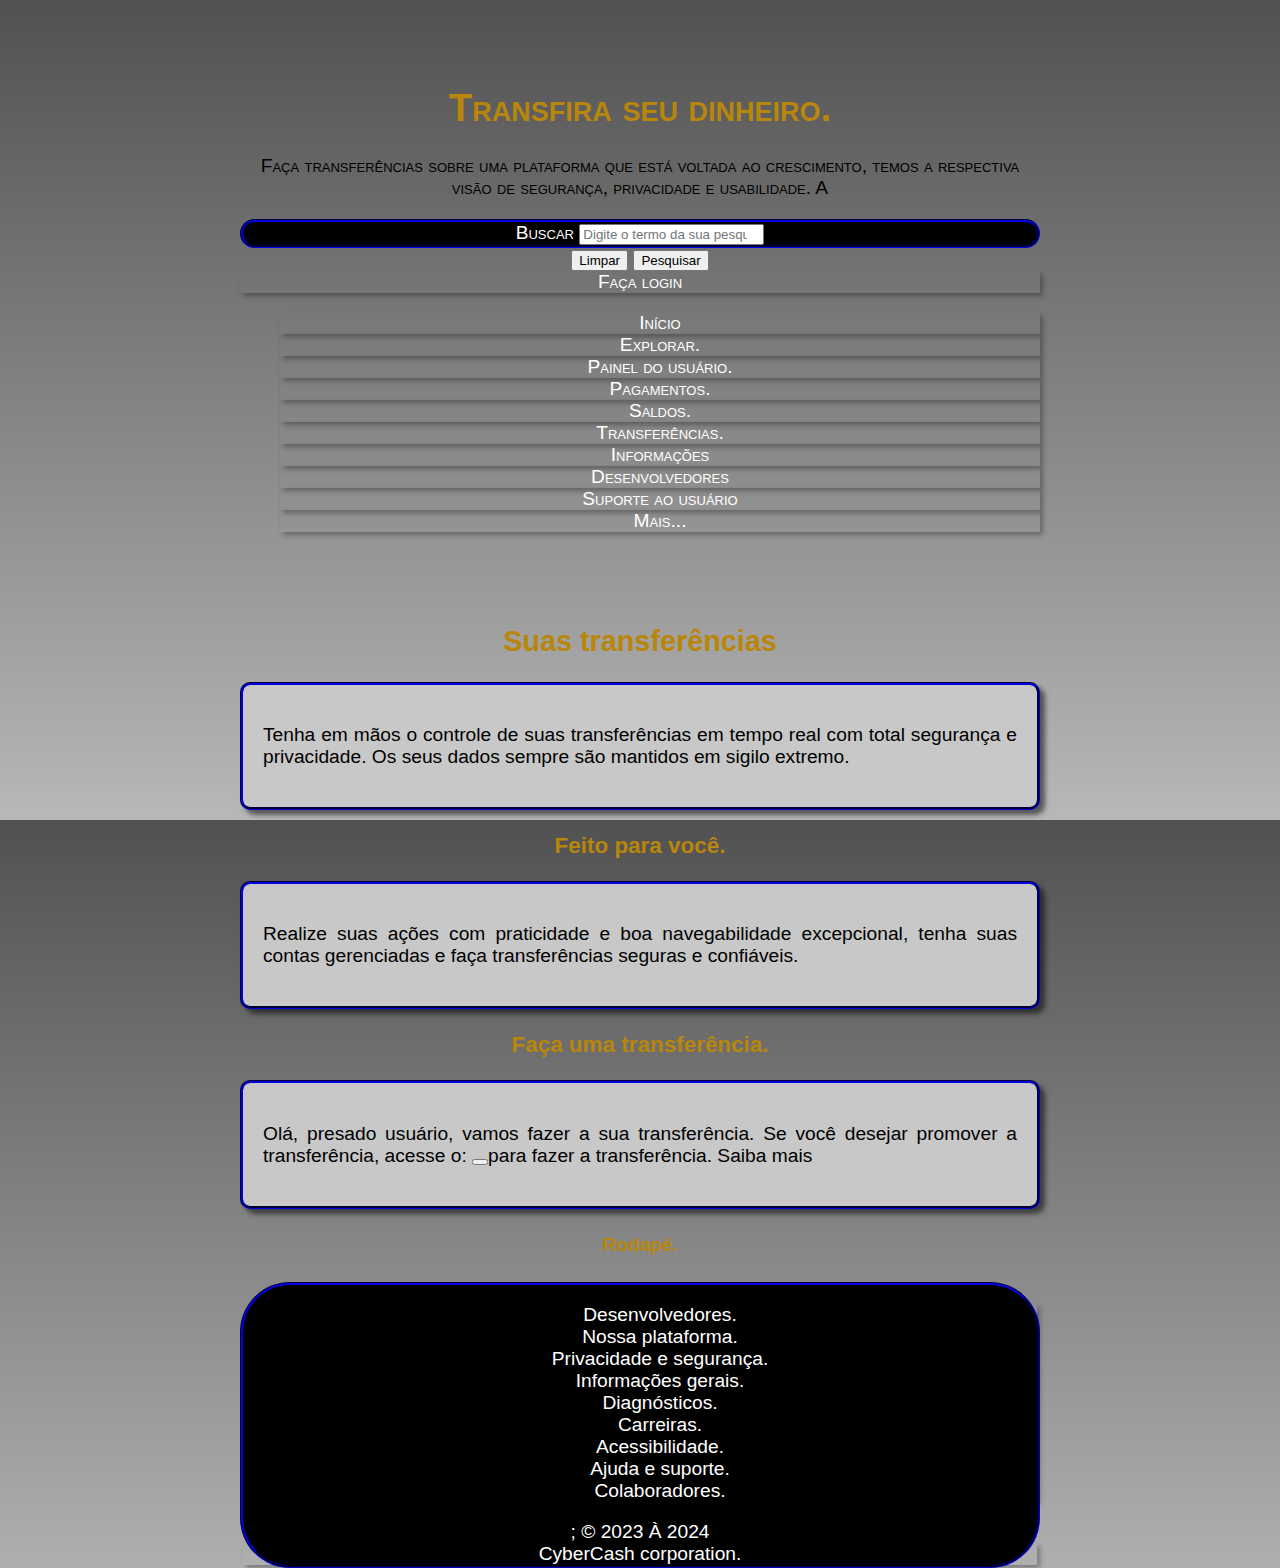
<file: transferencias.html>
<!DOCTYPE html>
<html lang="pt-BR">
<head>
    <meta charset="UTF-8">
    <meta name="viewport" content="width=device-width, initial-scale=1.0">
    <title>Transferências, suas ações - Cyber Cash</title>
<link rel="stylesheet" href="css/style.css">
</head>
<body>
<header>
    <h1>Transfira seu dinheiro.    </h1>
    <section><p>Faça transferências sobre uma plataforma que está voltada ao crescimento, temos a respectiva visão de segurança, privacidade e usabilidade. A </p></section>
    <form action="" method="post" autocomplete="on">
        <div>
            <label for="Buscar">Buscar    </label>
            <input type="search" name="Buscar" id="Buscar" autocomplete="url" minlength="3" maxlength="2000" placeholder="Digite o termo da sua pesquisa">
        </div>
        <input type="reset" value="Limpar">
        <input type="submit" value="Pesquisar">
        </form>
        <a href="login.html" target="_blank" title="Entre para ter acesso aos nossos serviços e recursos">Faça login</a>
        <nav>
            <menu>
                            
                    <a href="index.html" title="Página inicial.">Início</a>
                                
                            <a href="Explorar.html" title="Navegue pela plataforma">Explorar.</a>
            
                <a href="#" title="Altere, troque, remolva e muito mais">Painel do usuário.</a>
            
                    <a href="pagamentos.html" title="Fassa ou receba pagamentos.">Pagamentos.</a>
                    
                    <a href="saldos.html" title="Confira seu saldo.">Saldos.</a>
            
                    <a href="transferencias.html" title="Realise suas transferências.">Transferências.</a>
            
                    <a href="#" title="Saiba mais sobre as informações do projeto.">Informações</a>
            
                    <a href="#" title="Obtenha informações sobre a nossa equipe">Desenvolvedores</a>
            
                    <a href="ajuda.html" title="Obtenha a ajuda necessária para você.">Suporte ao usuário</a>
            
                    <a href="#">Mais...</a>
            
            </menu>
                                </nav>
                            </header>            
                            <h2>Suas transferências</h2>
                            <main>
                                <p>
                                    Tenha em mãos o controle de suas transferências em tempo real com total segurança e privacidade.
                                    Os seus dados sempre são mantidos em sigilo extremo.
                                
                            </p>
                        </main>
                        <h3>
                            Feito para você.
                            
                        </h3>
                        <main>
                            <p>Realize suas ações com praticidade e boa navegabilidade excepcional, tenha suas contas gerenciadas e faça transferências seguras e confiáveis.</p>
                        </main>
                        <h3>Faça uma transferência.</h3>
                        <main>
                            <p>
                                Olá, presado usuário, vamos fazer a sua transferência. Se você desejar promover a transferência, acesse o: <button></button>para fazer a transferência.
                                Saiba mais
                            
                            </p>
                        </main>

                        <footer>
                            <h4>Rodapé.</h4>
                            <div>   
                                                <menu>
                                    <a href="#">Desenvolvedores.</a>
                                
                                    <a href="#">Nossa plataforma.</a>
                                
                                    <a href="#">Privacidade e segurança.</a>
                                
                                    <a href="#">Informações gerais.</a>
                                
                                    <a href="#">Diagnósticos.</a>
                                
                                    <a href="#">Carreiras.</a>
                                
                                    <a href="#">Acessibilidade.</a>
                            <a href="ajuda.html">Ajuda e suporte.</a>
                            <a href="#">Colaboradores.    </a>
                            
                            </menu>;
                                                            &#169 2023 À 2024 <a href="https://eduardo-henrique-da-silva.github.io/Cyber-Cash-/">CyberCash corporation.</a>
                            </div>
    
                    </body>
</html>
</file>
<file: css/style.css>
body {
        max-height: 800px;
    min-height: 270px;
    max-width: 800px;
    min-width: 270px;
    margin:0px;
    padding: 10px;
border: 5px;    
border-color:solid#00FF00;
background:linear-gradient(to bottom, #515151, #b8b8b8);
font-family:'Segoe UI', Tahoma, Geneva, Verdana, sans-serif;
font-size:1em; 
    color:black;
    text-align: center;
        margin:auto;
        font-style: inherit;
        font-size: 1.2em;
        color:black;
}
header  {
    padding-top:  50px;
font-variant:small-caps;
padding-bottom: 50px; ;
}
main{
        padding: 20px;
border-radius: 10px;
border-style: groove;
border-color:darkblue;
background-color: #c8c8c8;        
text-align: justify;
        margin:auto ;
                font-family: 'Segoe UI', Tahoma, Geneva, Verdana, sans-serif;
font-size: 1em;
box-shadow: 5px 5px 5px rgba(0, 0, 0,0.529);
        color: black;
    }    
h1 {
text-align: center;
    color: darkgoldenrod;
}
h2 {
    text-align: center;
    color: darkgoldenrod;
}
h3 {
    text-align: center;
    color: darkgoldenrod;
}    
h4 {
    text-align:center;
color: darkgoldenrod;
}
h4 {
text-align: center;
color: darkgoldenrod;
}
    div {
        background-color: black;
text-emphasis: none;
text-align: center;
        border-radius: 50px;
border-style: groove;
        border-color:darkblue;        
color:white ;
}
    a {
        text-decoration: none;
font-family: 'Segoe UI', Tahoma, Geneva, Verdana, sans-serif;
display:flex;
display:block;
align-items: center;        
justify-content: space-between;
gap:5rem;
color: black;    
border-left: 4px;
transition: 4s;        
animation:both;
box-shadow: 3px 3px 5px rgba(0, 0, 0, 0.3);    
    }
a:hover {
padding-left: 30px;
border-left: 4px;
color:white;
box-shadow: none;    
}
a:link {
    color:white;
}
a:visited {
color:green;
}   
img {
    border-radius: 50%;
border-style: hidden;
border-color: darkblue;    
}
</file>
